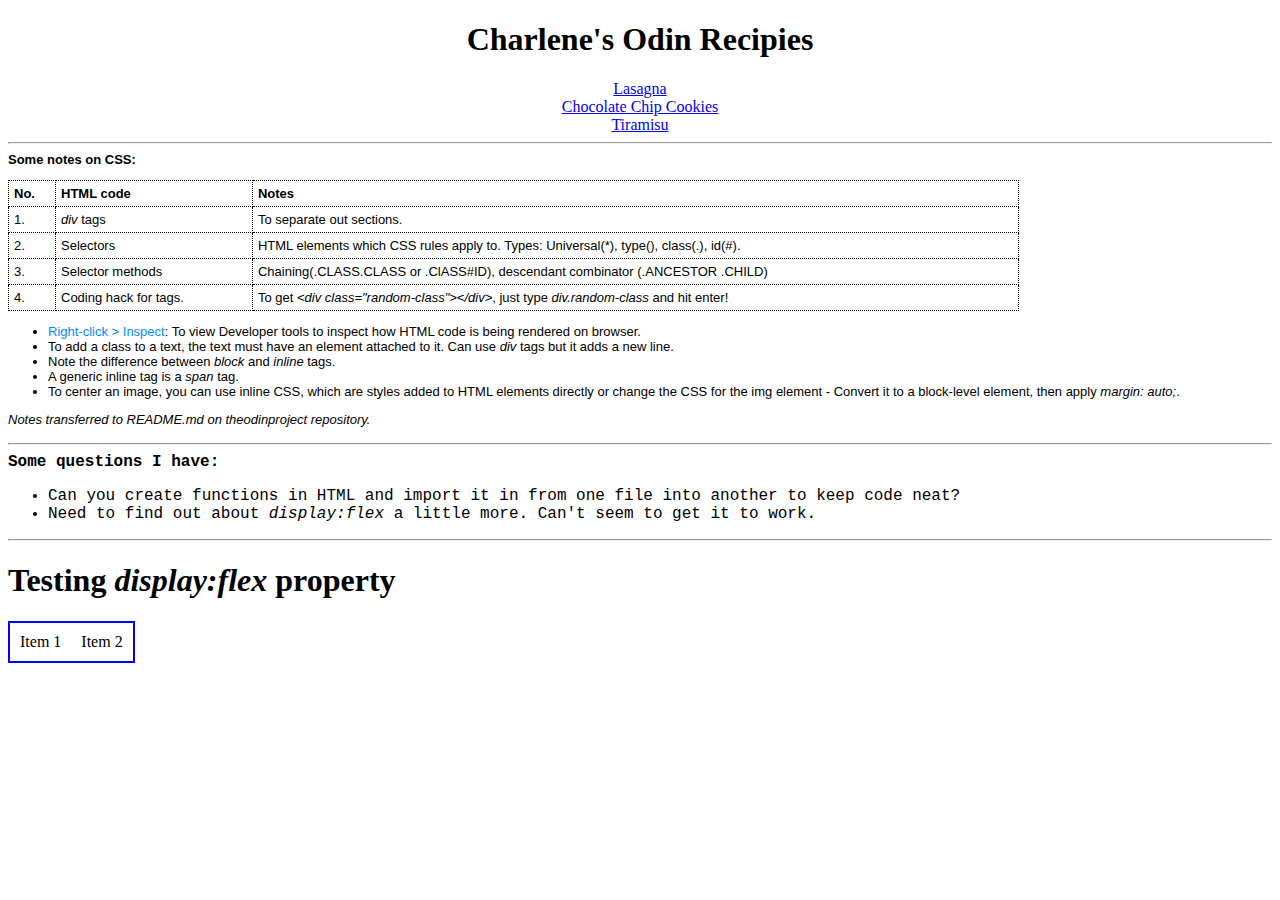
<file: index.html>
<!DOCTYPE html>
<html>
    <head>
        <meta charset="UTF-8">
        <title>Charlene's Odin Recipies</title>
        <link rel="stylesheet" href="style.css">
    </head>

    <body>
        
        <div class="menu">
            <h1 class="header">Charlene's Odin Recipies</h1>
            <a href="recipes/lasagna.html">Lasagna</a>
            <br>
            <a href="recipes/chocolatechipcookies.html">Chocolate Chip Cookies</a>
            <br>
            <a href="recipes/tiramisu.html">Tiramisu</a>
        </div>

        <hr>

        <div class="notes">
            <strong>Some notes on CSS:</strong>
            <p></p>
            <table style="width: 80%;">
                <tr>
                    <th>No.</th>
                    <th>HTML code</th>
                    <th>Notes</th>
                </tr>

                <tr>
                    <td>1.</td>
                    <td><em>div</em> tags</td>
                    <td>To separate out sections.</td>
                </tr>

                <tr>
                    <td>2.</td>
                    <td>Selectors</td>
                    <td>HTML elements which CSS rules apply to. Types: Universal(*), type(), class(.), id(#).</td>
                </tr>

                <tr>
                    <td>3.</td>
                    <td>Selector methods</td>
                    <td>Chaining(.CLASS.CLASS or .ClASS#ID), descendant combinator (.ANCESTOR .CHILD)</td>
                </tr>

                <tr>
                    <td>4.</td>
                    <td>Coding hack for tags.</td>
                    <td>To get <em> &ltdiv class="random-class"&gt;&lt/div&gt;</em>, just type <em>div.random-class</em> and hit enter!</td>
                </tr>

            </table>
            
            <ul>
                <li><span class="instructions">Right-click > Inspect</span>: To view Developer tools to inspect how HTML code is being rendered on browser.</li>
                <li>To add a class to a text, the text must have an element attached to it. Can use <em>div</em> tags but it adds a new line.</li>
                <li>Note the difference between <em>block</em> and <em>inline</em> tags.</li>
                <li>A generic inline tag is a <em>span</em> tag.</li>
                <li>To center an image, you can use inline CSS, which are styles added to HTML elements directly or change the CSS for the img element - Convert it to a block-level element, then apply <em>margin: auto;</em>.</li>
            </ul>

            <em>Notes transferred to README.md on theodinproject repository.</em>
        </div>

        <p></p>
        <hr>

        <div class="questions">
            <strong>Some questions I have:</strong>
            <ul>
                <li>Can you create functions in HTML and import it in from one file into another to keep code neat?</li>
                <li>Need to find out about <em>display:flex</em> a little more. Can't seem to get it to work.</li>
            </ul>
        </div>

        <p></p>
        <hr>
        <div>
            <h1> Testing <em>display:flex</em> property</h1>
            <ul class="test-flex">
                <li>Item 1</li>
                <li>Item 2</li>
            </ul>
         </div>

    </body>
</html>
</file>
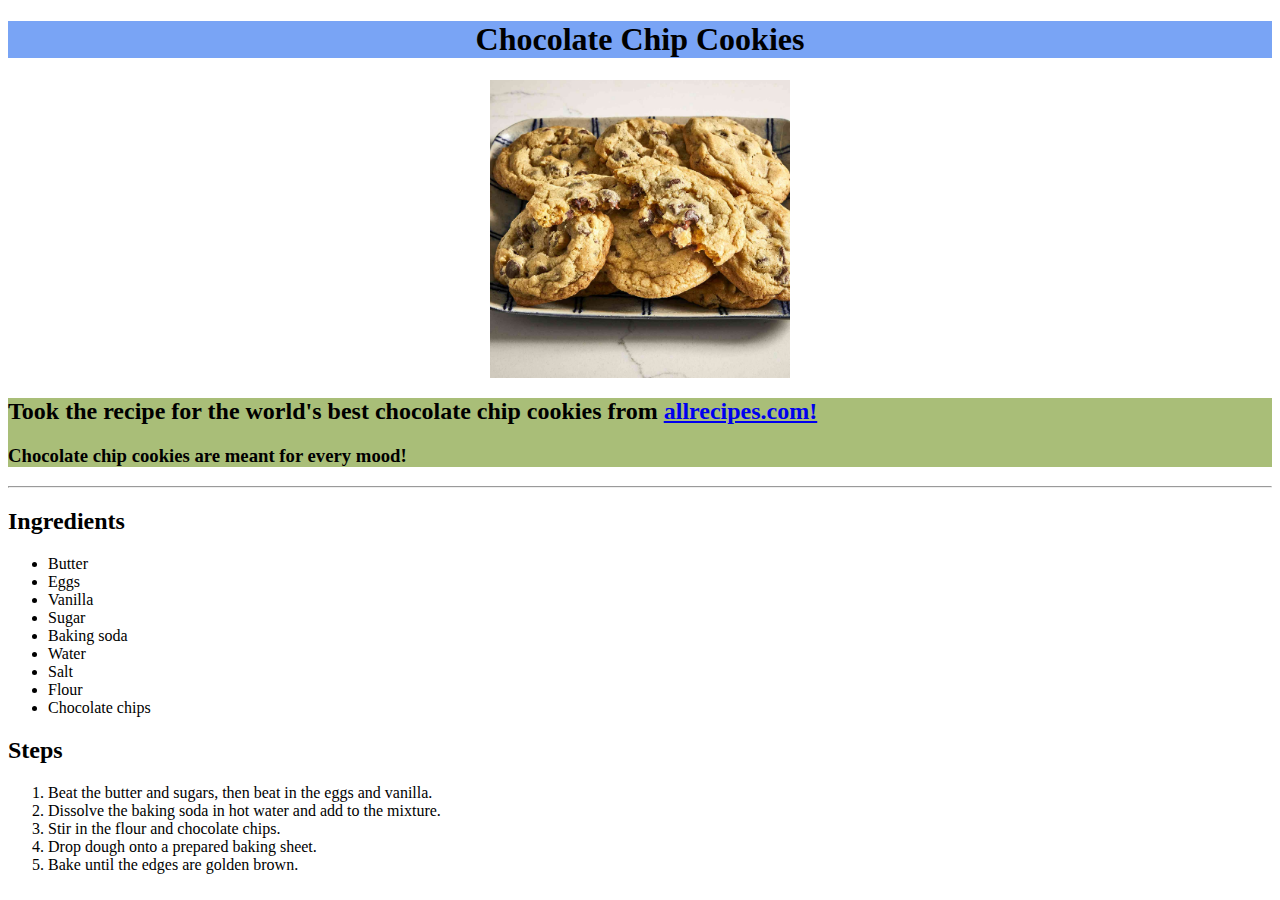
<file: recipes/chocolatechipcookies.html>
<!DOCTYPE html>
<html>
    <head>
        <meta charset="UTF-8">
        <title>Lasagna</title>
        <link rel="stylesheet" href="../style.css">
    </head>

    <body>
        <h1 class="recipe-header">Chocolate Chip Cookies</h1>
        <img src="../images/chocolatechipcookies.png">
        
        <div class = "recipe-summary">
            <h2>Took the recipe for the world's best chocolate chip cookies from <a href="https://www.allrecipes.com/recipe/10813/best-chocolate-chip-cookies/" target="_new">allrecipes.com!</a></h2>
        <h3>Chocolate chip cookies are meant for every mood!</h3>
        </div>
        
        <hr>

        <h2>Ingredients</h2>
        <ul>
            <li>Butter</li>
            <li>Eggs</li>
            <li>Vanilla</li>
            <li>Sugar</li>
            <li>Baking soda</li>
            <li>Water</li>
            <li>Salt</li>
            <li>Flour</li>
            <li>Chocolate chips</li>
        </ul>

        <h2>Steps</h2>
        <ol>
            <li>Beat the butter and sugars, then beat in the eggs and vanilla.</li>
            <li>Dissolve the baking soda in hot water and add to the mixture.</li>
            <li>Stir in the flour and chocolate chips.</li>
            <li>Drop dough onto a prepared baking sheet.</li>
            <li>Bake until the edges are golden brown.</li>
        </ol>

    </body>

</html>
</file>
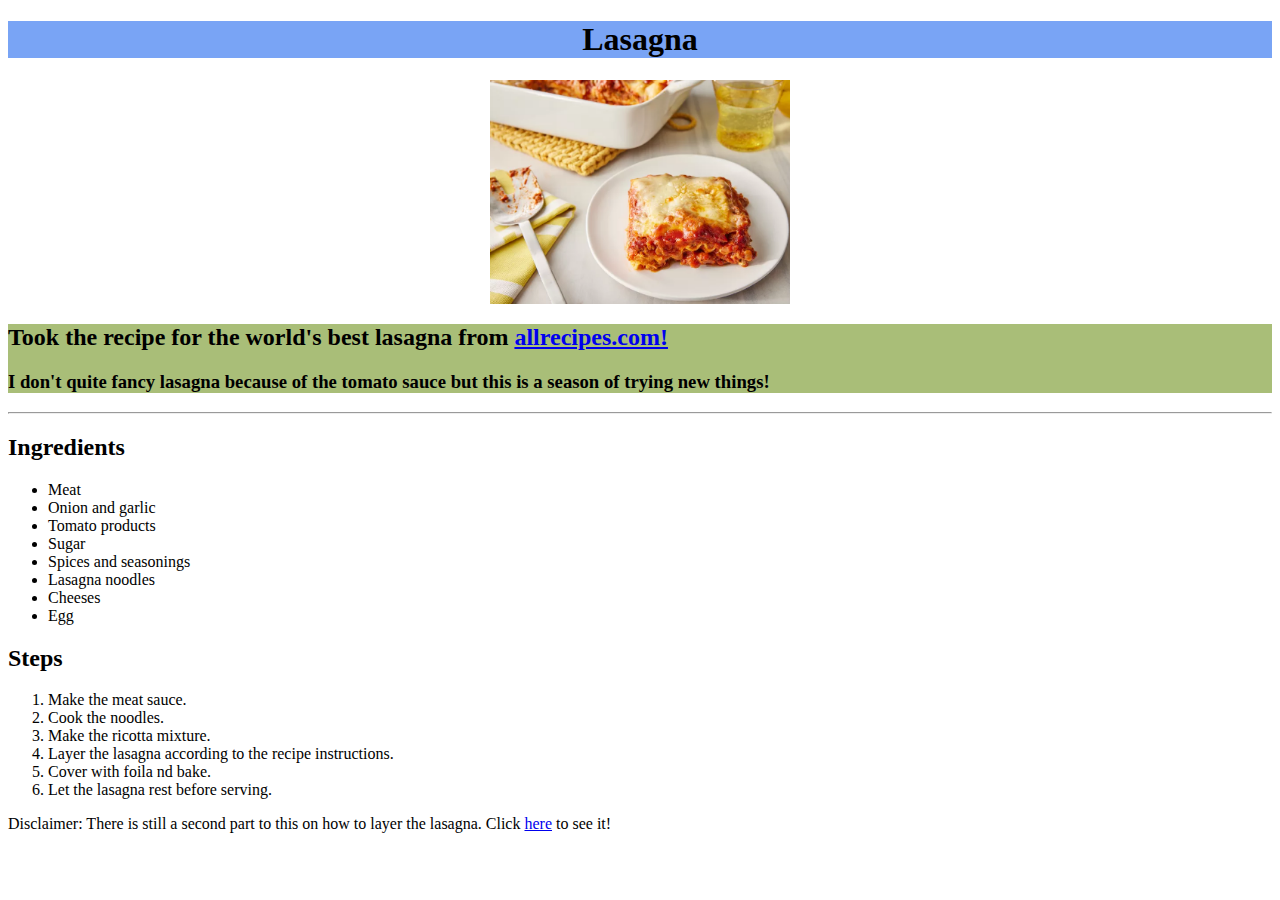
<file: recipes/lasagna.html>
<!DOCTYPE html>
<html>
    <head>
        <meta charset="UTF-8">
        <title>Lasagna</title>
        <link rel="stylesheet" href="../style.css">
    </head>

    <body>
        <h1 class="recipe-header">Lasagna</h1>
        <img src="../images/lasagna.png">

        <div class="recipe-summary">
            <h2>Took the recipe for the world's best lasagna from <a href="https://www.allrecipes.com/recipe/23600/worlds-best-lasagna/" target="_new">allrecipes.com!</a></h2>
            <h3>I don't quite fancy lasagna because of the tomato sauce but this is a season of trying new things!</h3>
        </div>

        <hr>
        
        <h2>Ingredients</h2>
        <ul>
            <li>Meat</li>
            <li>Onion and garlic</li>
            <li>Tomato products</li>
            <li>Sugar</li>
            <li>Spices and seasonings</li>
            <li>Lasagna noodles</li>
            <li>Cheeses</li>
            <li>Egg</li>
        </ul>

        <h2>Steps</h2>
        <ol>
            <li>Make the meat sauce.</li>
            <li>Cook the noodles.</li>
            <li>Make the ricotta mixture.</li>
            <li>Layer the lasagna according to the recipe instructions.</li>
            <li>Cover with foila nd bake.</li>
            <li>Let the lasagna rest before serving.</li>
        </ol>
        <p>
            Disclaimer: There is still a second part to this on how to layer the lasagna. Click <a href="https://www.allrecipes.com/recipe/23600/worlds-best-lasagna/" tagrte="_blank">here</a> to see it!
        </p>


    </body>

</html>
</file>
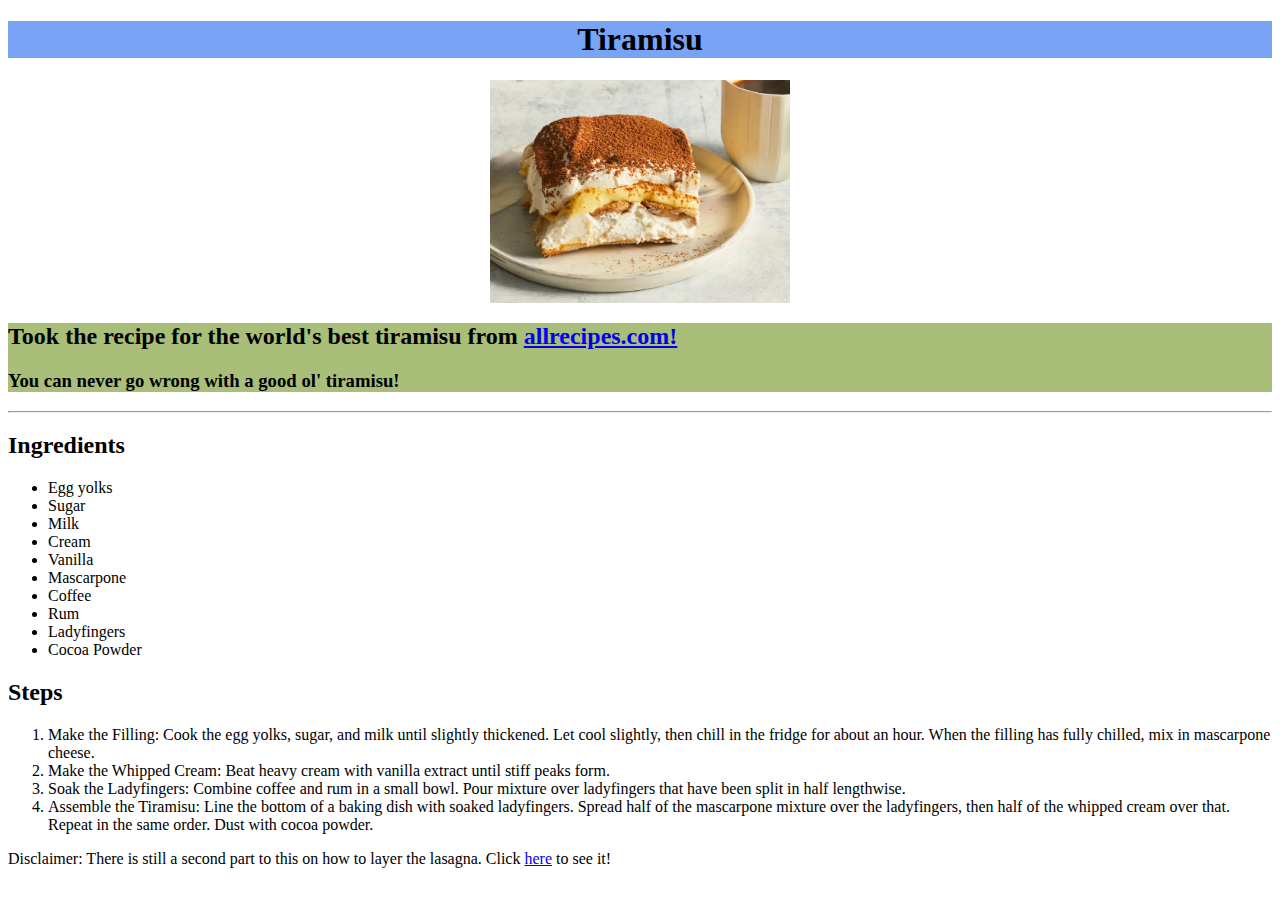
<file: recipes/tiramisu.html>
<!DOCTYPE html>
<html>
    <head>
        <meta charset="UTF-8">
        <title>Tiramisu</title>
        <link rel="stylesheet" href="../style.css">
    </head>

    <body>
        <h1 class="recipe-header">Tiramisu</h1>
        <img src="../images/tiramisu.png">
        
        <div class="recipe-summary">
            <h2>Took the recipe for the world's best tiramisu from <a href="https://www.allrecipes.com/recipe/21412/tiramisu-ii/" target="_new">allrecipes.com!</a></h2>
            <h3>You can never go wrong with a good ol' tiramisu!</h3>
         </div>
        
        <hr>
        
        <h2>Ingredients</h2>
        <ul>
            <li>Egg yolks</li>
            <li>Sugar</li>
            <li>Milk</li>
            <li>Cream</li>
            <li>Vanilla</li>
            <li>Mascarpone</li>
            <li>Coffee</li>
            <li>Rum</li>
            <li>Ladyfingers</li>
            <li>Cocoa Powder</li>

        </ul>

        <h2>Steps</h2>
        <ol>
            <li>Make the Filling: Cook the egg yolks, sugar, and milk until slightly thickened. Let cool slightly, then chill in the fridge for about an hour. When the filling has fully chilled, mix in mascarpone cheese.</li>
            <li>Make the Whipped Cream: Beat heavy cream with vanilla extract until stiff peaks form.</li>
            <li>Soak the Ladyfingers: Combine coffee and rum in a small bowl. Pour mixture over ladyfingers that have been split in half lengthwise.</li>
            <li>Assemble the Tiramisu: Line the bottom of a baking dish with soaked ladyfingers. Spread half of the mascarpone mixture over the ladyfingers, then half of the whipped cream over that. Repeat in the same order. Dust with cocoa powder.</li>
        </ol>
        <p>
            Disclaimer: There is still a second part to this on how to layer the lasagna. Click <a href="https://www.allrecipes.com/recipe/23600/worlds-best-lasagna/" tagrte="_blank">here</a> to see it!
        </p>


    </body>

</html>
</file>
<file: style.css>
table, th, td {
    border: 1px dotted black; 
    border-collapse: collapse;
    padding: 5px;   
}

th {
    text-align: left;
}

.menu,
.recipe-header {
    text-align: center;
}

.notes{
    font-size: small;
    font-family: Verdana, Geneva, Tahoma, sans-serif;
}

.questions {
    font-family: 'Courier New', Courier, monospace;
}

.instructions {
    color: rgb(0, 140, 255);
}

img{
    width: 300px;
    height: auto;
    display: block;
    margin: auto;
}

.recipe-header {
    background-color: rgb(121, 164, 245);
}

.recipe-summary {
    background-color: rgb(169, 190, 120);
}

.test-flex {
    display: inline-flex;
    border: 2px solid blue;
    list-style: none;
    padding: 0px;
    margin: 0px;
}

.test-flex li {
    margin: 10px;
}
</file>
